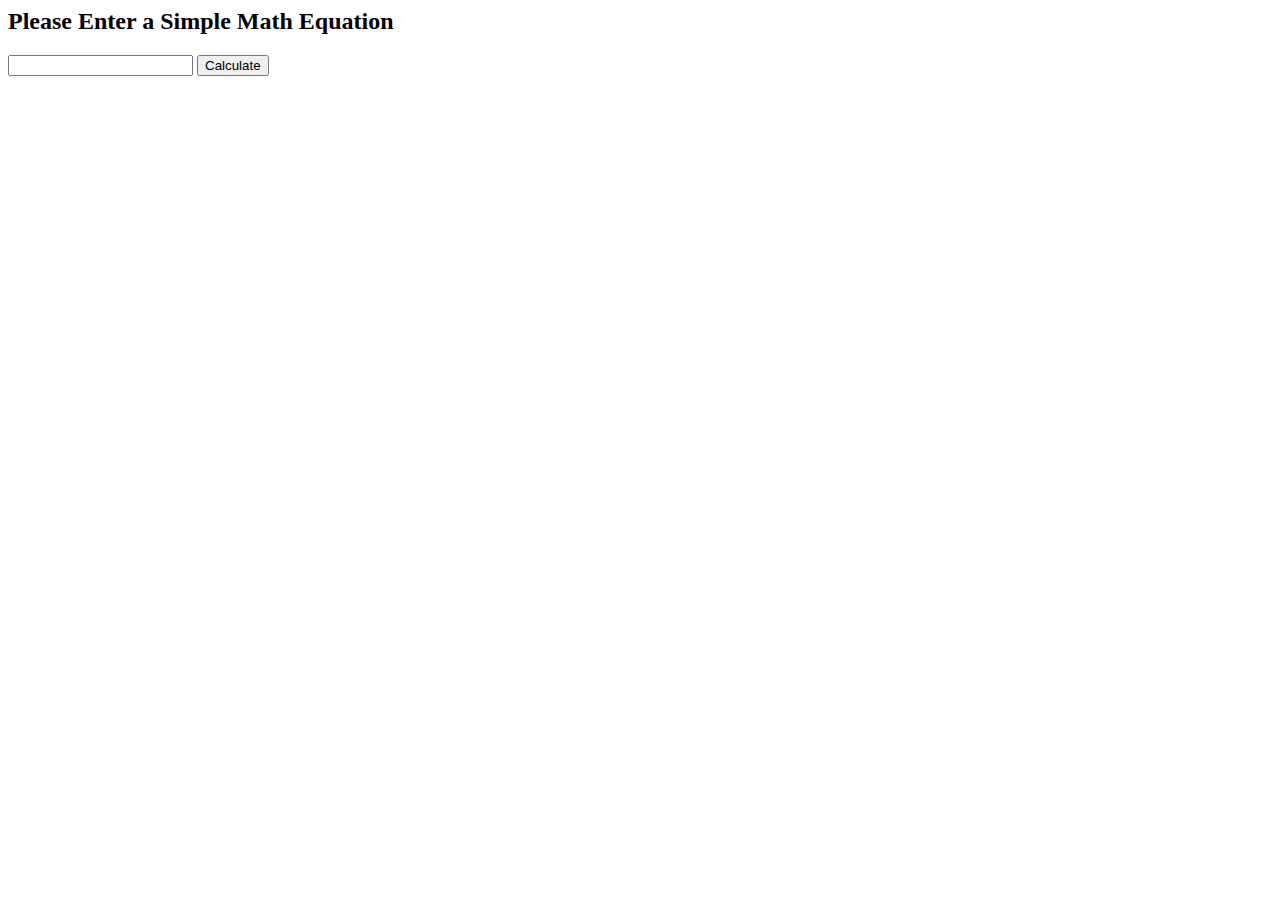
<file: wwwroot/Math Server/public/index.html>
<html>

<head>
  <script src='asyncReq.js'> </script>

  <script>
    function calc(){
        var str = document.getElementById("equation").value;
        var newString = str.replace(' ', '');
        var equation =  newString.split(/([*+\-])/g);
        console.log(equation);
        var op = equation[1];
        var a = equation[0];
        var b = equation[2];
        if(op == '+') {
            op = op.replace('+', '%2b');
        }
        else if (op == '-') {
            op = op.replace('-', '%2d');
        }
        else if (op == '*' ) {
            op = op.replace('*', '%2a');
        }
        else if(op == '/') {
            op = op.replace('/', '%2f');
        }
      var url = "./math?op=" + op + "&a=" + a + "&b=" + b;
      console.log(url);
      loadFile(url ,function(d){alert(d)})
    }
  </script>
</head>

<body>
<h2>Please Enter a Simple Math Equation</h2>
  <input type='text' id='equation'>

  <button onclick='calc()'> Calculate </button>
</body>

</html>
</file>
